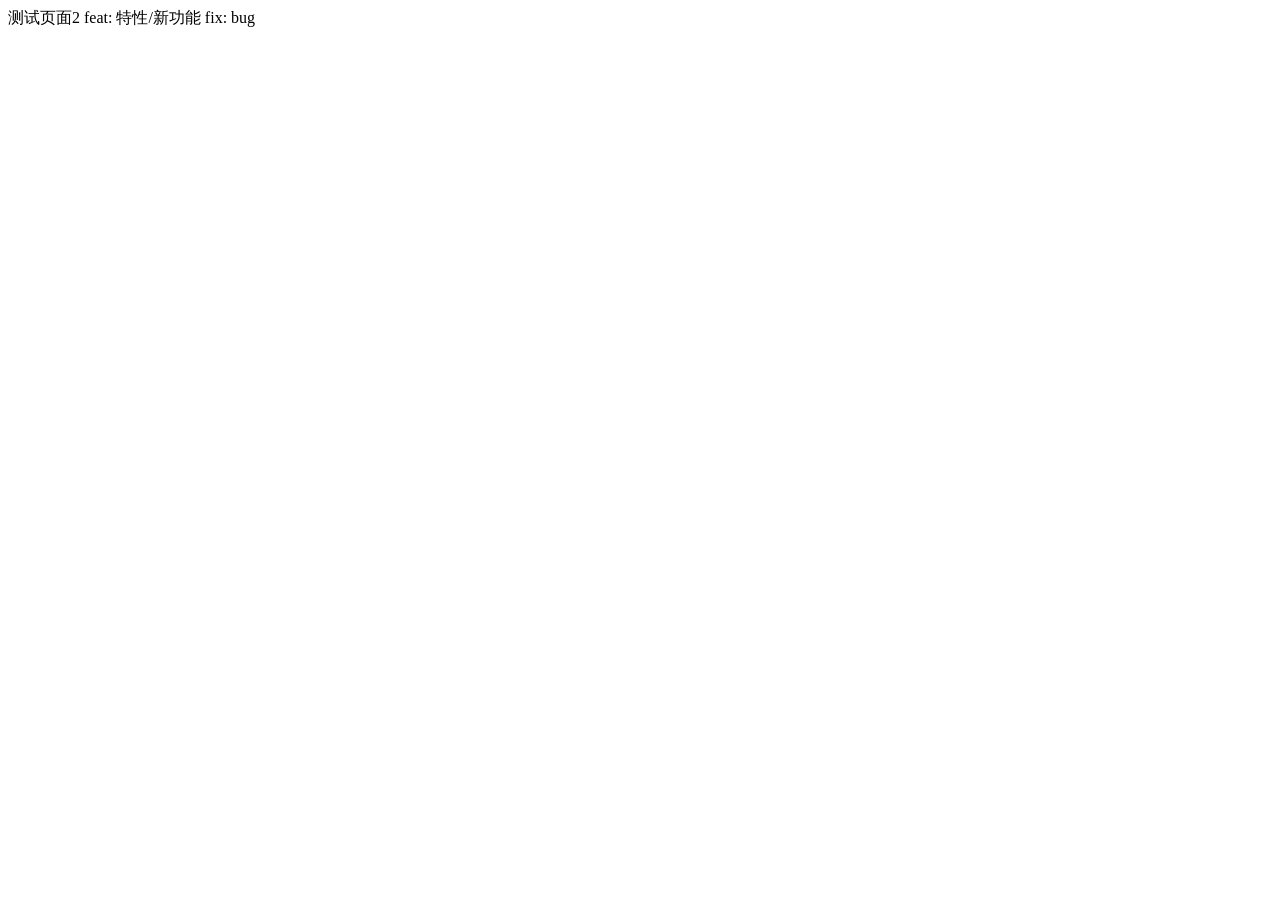
<file: second.html>
<!DOCTYPE html>
<html lang="en">
<head>
  <meta charset="UTF-8">
  <meta name="viewport" content="width=device-width, initial-scale=1.0">
  <title>Document</title>
</head>
<body>
  测试页面2
  feat: 特性/新功能
  fix: bug
</body>
</html>
</file>
